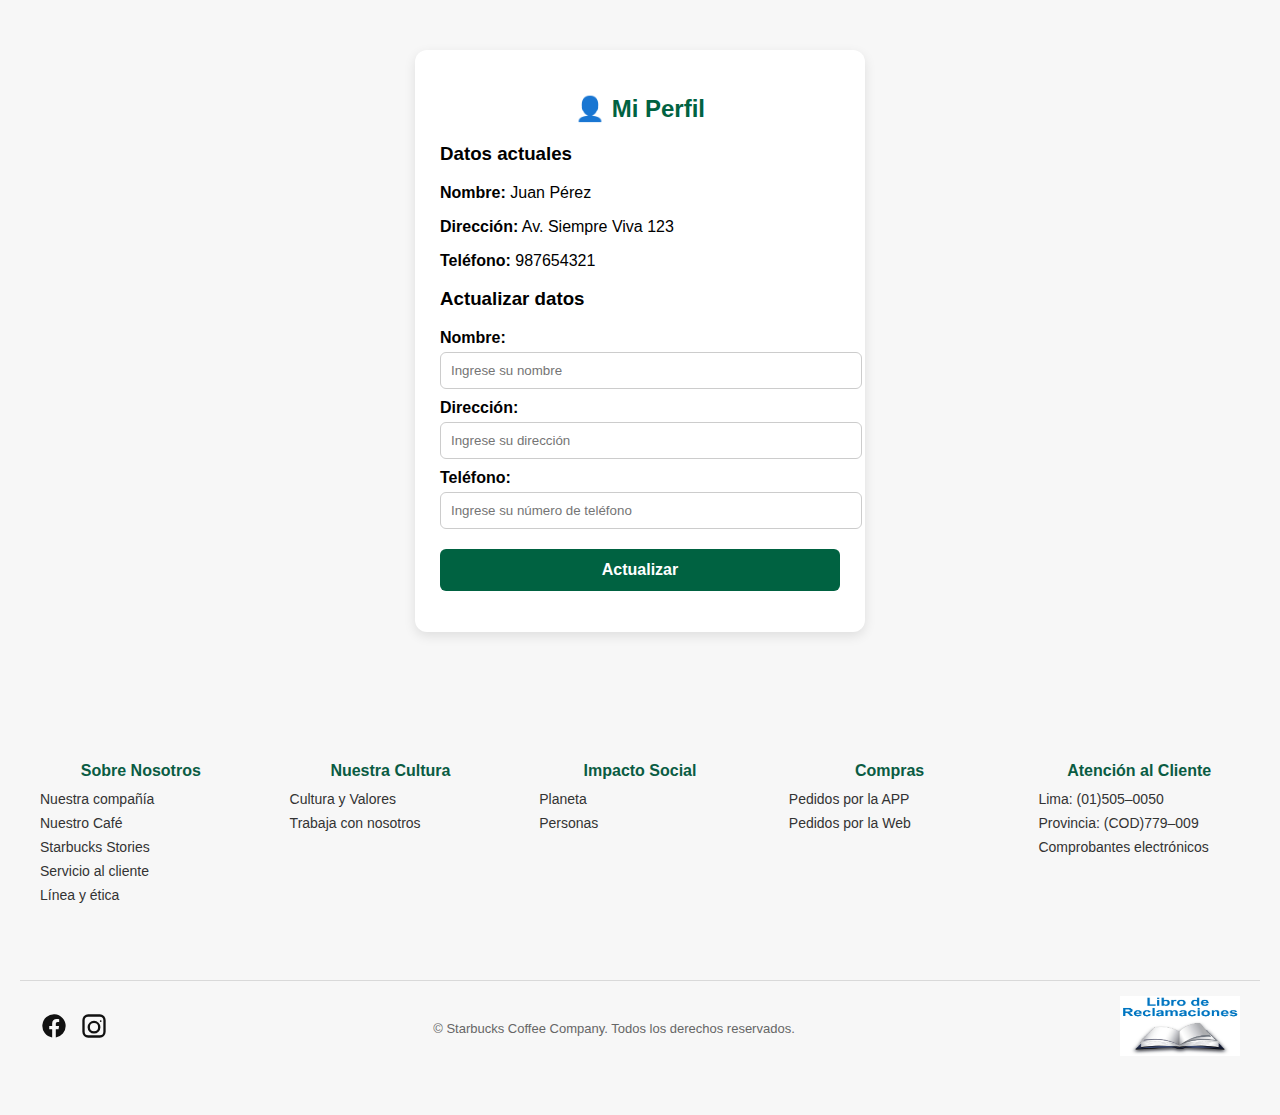
<file: FRONTEND/paginas/Datos.html>
<!DOCTYPE html>
<html lang="es">
<head>
  <meta charset="UTF-8">
  <title>Perfil de Usuario</title>
  <link rel="stylesheet" href="../css/Datos.css">
</head>
<body>
  <div class="contenedor">
    <h2>👤 Mi Perfil</h2>

    <div class="perfil-actual">
      <h3>Datos actuales</h3>
      <p><strong>Nombre:</strong> <span id="nombreActual">Juan Pérez</span></p>
      <p><strong>Dirección:</strong> <span id="direccionActual">Av. Siempre Viva 123</span></p>
      <p><strong>Teléfono:</strong> <span id="telefonoActual">987654321</span></p>
    </div>

    <div class="formulario">
      <h3>Actualizar datos</h3>
      <label for="nombre">Nombre:</label>
      <input type="text" id="nombre" placeholder="Ingrese su nombre">

      <label for="direccion">Dirección:</label>
      <input type="text" id="direccion" placeholder="Ingrese su dirección">

      <label for="telefono">Teléfono:</label>
      <input type="text" id="telefono" placeholder="Ingrese su número de teléfono">

      <button id="btnActualizar">Actualizar</button>
    </div>

    <p id="mensaje"></p>
  </div>

  <script src="../Js/Datos.js"></script>
    <!-- Footer -->
  <footer class="footer-container" role="contentinfo" itemscope itemtype="https://schema.org/Organization">
    <meta itemprop="name" content="Starbucks Perú">

    <div class="footer-inner">
    <div class="footer-menu">
      <section class="f-col">
        <h2 class="f-title">Sobre Nosotros</h2>
        <ul class="f-list">
          <li><a href="#">Nuestra compañía</a></li>
          <li><a href="#">Nuestro Café</a></li>
          <li><a href="#">Starbucks Stories</a></li>
          <li><a href="#">Servicio al cliente</a></li>
          <li><a href="#">Línea y ética</a></li>
        </ul>
      </section>

      <section class="f-col">
        <h2 class="f-title">Nuestra Cultura</h2>
        <ul class="f-list">
          <li><a href="#">Cultura y Valores</a></li>
          <li><a href="#">Trabaja con nosotros</a></li>
        </ul>
      </section>

      <section class="f-col">
        <h2 class="f-title">Impacto Social</h2>
        <ul class="f-list">
          <li><a href="#">Planeta</a></li>
          <li><a href="#">Personas</a></li>
        </ul>
      </section>

      <section class="f-col">
        <h2 class="f-title">Compras</h2>
        <ul class="f-list">
          <li><a href="#">Pedidos por la APP</a></li>
          <li><a href="#">Pedidos por la Web</a></li>
        </ul>
      </section>

      <section class="f-col">
        <h2 class="f-title">Atención al Cliente</h2>
        <ul class="f-list">
          <li><a href="tel:+5115050050">Lima: (01)505–0050</a></li>
          <li><a href="tel:+51COD779009">Provincia: (COD)779–009</a></li>
          <li><a href="#">Comprobantes electrónicos</a></li>
        </ul>
      </section>
    </div>
  </div>

    <div class="footer-bottom">
      <div class="footer-left">
        <!-- SVGs inline -->
        <a itemprop="sameAs" href="https://www.facebook.com/StarbucksPeru" target="_blank" rel="noopener noreferrer nofollow" aria-label="Facebook Starbucks Perú">
          <svg width="28" height="28" viewBox="0 0 24 24" aria-hidden="true"><path d="M22 12a10 10 0 1 0-11.57 9.87v-6.98H7.9V12h2.53V9.8c0-2.5 1.49-3.88 3.77-3.88 1.09 0 2.24.2 2.24.2v2.47h-1.26c-1.24 0-1.63.77-1.63 1.56V12h2.78l-.44 2.89h-2.34v6.98A10 10 0 0 0 22 12Z"/></svg>
        </a>
        <a itemprop="sameAs" href="https://www.instagram.com/starbuckspe" target="_blank" rel="noopener noreferrer nofollow" aria-label="Instagram Starbucks Perú">
          <svg width="28" height="28" viewBox="0 0 24 24" aria-hidden="true"><path d="M7 2h10a5 5 0 0 1 5 5v10a5 5 0 0 1-5 5H7a5 5 0 0 1-5-5V7a5 5 0 0 1 5-5Zm0 2a3 3 0 0 0-3 3v10a3 3 0 0 0 3 3h10a3 3 0 0 0 3-3V7a3 3 0 0 0-3-3H7Zm5 3.5A5.5 5.5 0 1 1 6.5 13 5.5 5.5 0 0 1 12 7.5Zm0 2A3.5 3.5 0 1 0 15.5 13 3.5 3.5 0 0 0 12 9.5Zm5.75-2.5a.75.75 0 1 1-.75.75.75.75 0 0 1 .75-.75Z"/></svg>
        </a>
      </div>

      <p class="footer-copy">© <span id="year"></span> Starbucks Coffee Company. Todos los derechos reservados.</p>

      <div class="footer-right">
        <a href="libro_reclamaciones.html" aria-label="Libro de Reclamaciones">
          <img src="../img/libro de reclamaciones.png" alt="" class="img-reclamo" loading="lazy" decoding="async" width="120" height="60">
        </a>
      </div>
    </div>
  </div>
</body>
</html>
</file>
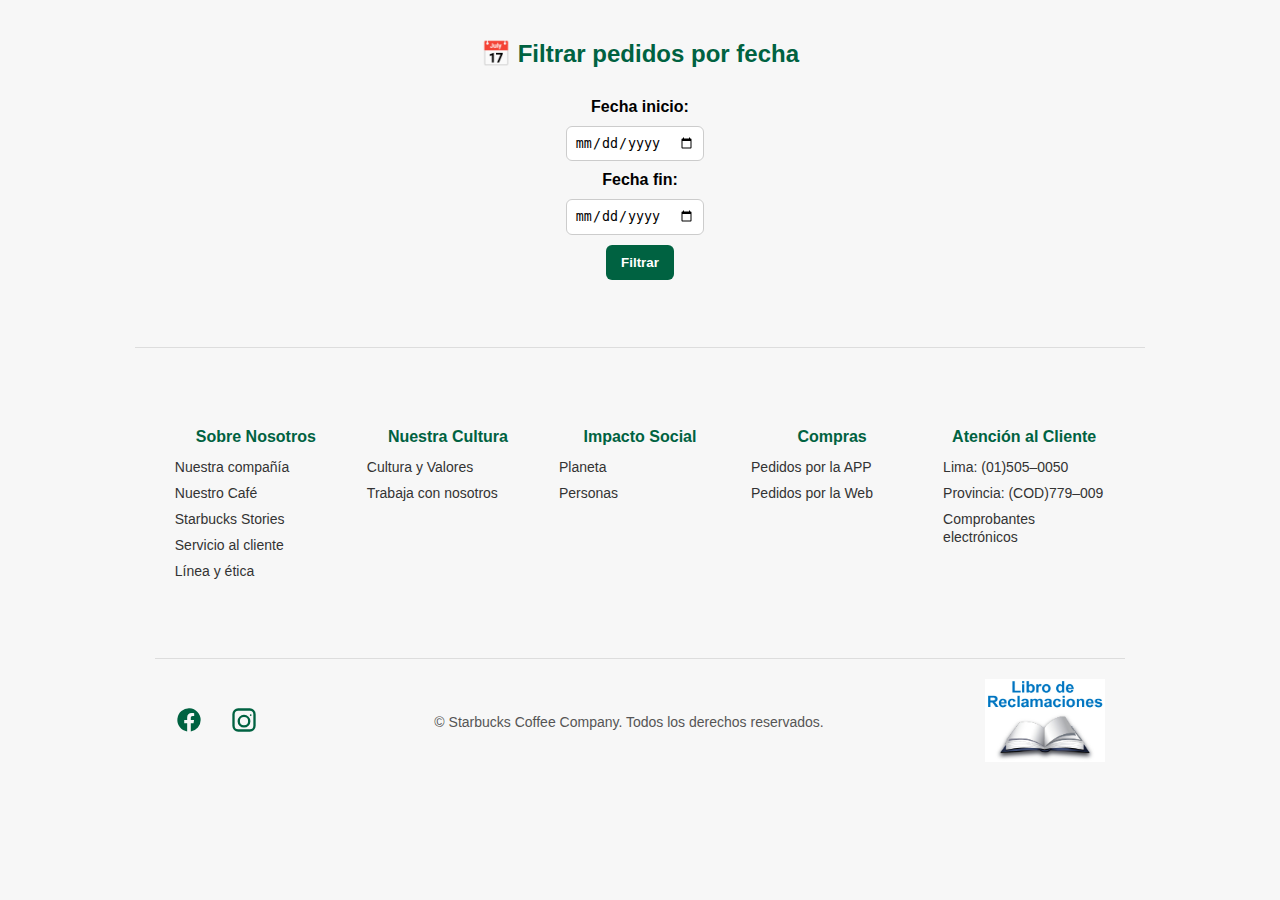
<file: FRONTEND/paginas/filtro_pedidos.html>
<!DOCTYPE html>
<html lang="es">
<head>
  <meta charset="UTF-8">
  <title>Filtro de Pedidos</title>
  <link rel="stylesheet" href="../css/filtro_pedidos.css">
  
</head>
<body>
  <h2>📅 Filtrar pedidos por fecha</h2>

  <label for="fechaInicio">Fecha inicio:</label>
  <input type="date" id="fechaInicio">

  <label for="fechaFin">Fecha fin:</label>
  <input type="date" id="fechaFin">

  <button id="btnFiltrar">Filtrar</button>

  <p id="mensaje"></p>
  <ul id="listaPedidos"></ul>

  <script src="../Js/filtro_pedidos.js"></script>

    <!-- Footer -->
  <footer class="footer-container" role="contentinfo" itemscope itemtype="https://schema.org/Organization">
    <meta itemprop="name" content="Starbucks Perú">

    <div class="footer-inner">
    <div class="footer-menu">
      <section class="f-col">
        <h2 class="f-title">Sobre Nosotros</h2>
        <ul class="f-list">
          <li><a href="#">Nuestra compañía</a></li>
          <li><a href="#">Nuestro Café</a></li>
          <li><a href="#">Starbucks Stories</a></li>
          <li><a href="#">Servicio al cliente</a></li>
          <li><a href="#">Línea y ética</a></li>
        </ul>
      </section>

      <section class="f-col">
        <h2 class="f-title">Nuestra Cultura</h2>
        <ul class="f-list">
          <li><a href="#">Cultura y Valores</a></li>
          <li><a href="#">Trabaja con nosotros</a></li>
        </ul>
      </section>

      <section class="f-col">
        <h2 class="f-title">Impacto Social</h2>
        <ul class="f-list">
          <li><a href="#">Planeta</a></li>
          <li><a href="#">Personas</a></li>
        </ul>
      </section>

      <section class="f-col">
        <h2 class="f-title">Compras</h2>
        <ul class="f-list">
          <li><a href="#">Pedidos por la APP</a></li>
          <li><a href="#">Pedidos por la Web</a></li>
        </ul>
      </section>

      <section class="f-col">
        <h2 class="f-title">Atención al Cliente</h2>
        <ul class="f-list">
          <li><a href="tel:+5115050050">Lima: (01)505–0050</a></li>
          <li><a href="tel:+51COD779009">Provincia: (COD)779–009</a></li>
          <li><a href="#">Comprobantes electrónicos</a></li>
        </ul>
      </section>
    </div>
  </div>

    <div class="footer-bottom">
      <div class="footer-left">
        <!-- SVGs inline -->
        <a itemprop="sameAs" href="https://www.facebook.com/StarbucksPeru" target="_blank" rel="noopener noreferrer nofollow" aria-label="Facebook Starbucks Perú">
          <svg width="28" height="28" viewBox="0 0 24 24" aria-hidden="true"><path d="M22 12a10 10 0 1 0-11.57 9.87v-6.98H7.9V12h2.53V9.8c0-2.5 1.49-3.88 3.77-3.88 1.09 0 2.24.2 2.24.2v2.47h-1.26c-1.24 0-1.63.77-1.63 1.56V12h2.78l-.44 2.89h-2.34v6.98A10 10 0 0 0 22 12Z"/></svg>
        </a>
        <a itemprop="sameAs" href="https://www.instagram.com/starbuckspe" target="_blank" rel="noopener noreferrer nofollow" aria-label="Instagram Starbucks Perú">
          <svg width="28" height="28" viewBox="0 0 24 24" aria-hidden="true"><path d="M7 2h10a5 5 0 0 1 5 5v10a5 5 0 0 1-5 5H7a5 5 0 0 1-5-5V7a5 5 0 0 1 5-5Zm0 2a3 3 0 0 0-3 3v10a3 3 0 0 0 3 3h10a3 3 0 0 0 3-3V7a3 3 0 0 0-3-3H7Zm5 3.5A5.5 5.5 0 1 1 6.5 13 5.5 5.5 0 0 1 12 7.5Zm0 2A3.5 3.5 0 1 0 15.5 13 3.5 3.5 0 0 0 12 9.5Zm5.75-2.5a.75.75 0 1 1-.75.75.75.75 0 0 1 .75-.75Z"/></svg>
        </a>
      </div>

      <p class="footer-copy">© <span id="year"></span> Starbucks Coffee Company. Todos los derechos reservados.</p>

      <div class="footer-right">
        <a href="libro_reclamaciones.html" aria-label="Libro de Reclamaciones">
          <img src="../img/libro de reclamaciones.png" alt="" class="img-reclamo" loading="lazy" decoding="async" width="120" height="60">
        </a>
      </div>
    </div>
  </div>

</body>
</html>
</file>
<file: FRONTEND/css/Datos.css>
body {
  font-family: Arial, sans-serif;
  background-color: #f7f7f7;
  margin: 0;
  padding: 0;
}

.contenedor {
  width: 400px;
  margin: 50px auto;
  padding: 25px;
  background: #ffffff;
  border-radius: 12px;
  box-shadow: 0 4px 12px rgba(0,0,0,0.1);
}

h2 {
  text-align: center;
  color: #006241; /* Verde Starbucks */
  margin-bottom: 20px;
}

label {
  display: block;
  margin-top: 10px;
  font-weight: bold;
  color: #000000;
}

input {
  width: 100%;
  padding: 10px;
  margin-top: 5px;
  border: 1px solid #ccc;
  border-radius: 6px;
}

button {
  width: 100%;
  padding: 12px;
  margin-top: 20px;
  border: none;
  border-radius: 6px;
  background-color: #006241; /* Verde Starbucks */
  color: #fff;
  font-size: 16px;
  font-weight: bold;
  cursor: pointer;
  transition: 0.3s;
}

button:hover {
  background-color: #004d33; /* Verde más oscuro */
}

.mensaje {
  text-align: center;
  margin-top: 15px;
  font-weight: bold;
  color: #006241;
}

.perfil-actualizado {
  margin-top: 25px;
  padding: 15px;
  border: 1px solid #006241;
  border-radius: 8px;
  background-color: #f1fdf6;
}

/*FOOTER*/
.footer-container {
  background-color: #f7f7f7;
  padding: 40px 20px;
  font-family: Arial, sans-serif;
}

.footer-menu{
  display:grid;
  grid-template-columns: repeat(5, minmax(180px,1fr));
  column-gap: 48px;
  row-gap: 24px;
  margin-bottom:30px;
}


.f-title{ margin:0 0 10px; font-size:16px; font-weight:700; color:#0a5c43; }
.f-list{ list-style:none; margin:0; padding:0; }
.f-list li{ margin: 6px 0; }

.footer-inner{ max-width:1200px; margin:0 auto; padding:40px 20px; }

.footer-menu a {
  color: #333;              
  text-decoration: none;    
  font-size: 14px;
  transition: color 0.2s ease;
}

.footer-menu a:hover,
.footer-menu a:focus {
  color: #000;              
  text-decoration: underline;
  outline: none;
}

.footer-menu a:visited {
  color: #333;             
}


.footer-bottom{
  border-top:1px solid #d9d9d9;
  padding:15px 20px;
  display:flex; align-items:center; justify-content:space-between;
  gap:16px; flex-wrap:wrap;
}

.footer-left{ 
  display:flex; 
  align-items:center; 
  gap:12px; 
}

.footer-left svg{ 
  width:28px; 
  height:28px; 
  fill:#111; 
  transition:transform .2s; 
}

.footer-left a:hover svg{ 
  transform: scale(1.08); 
}

.footer-copy{ 
  margin:0; 
  color:#666; 
  font-size:13px; 
  text-align:center; 
  flex:1; 
}

.footer-right{ 
  margin-left:auto; 
}
</file>
<file: FRONTEND/css/filtro_pedidos.css>
/* 🎨 Estilos generales */
body {
  font-family: Arial, sans-serif;
  background: #f7f7f7;
  color: #333;
  margin: 0;
  padding: 20px;
  display: flex;
  flex-direction: column;
  align-items: center;
}

/* 📌 Encabezado */
h2 {
  color: #006241; /* Verde Starbucks */
  margin-bottom: 20px;
  text-align: center;
}

/* 📅 Inputs y etiquetas */
label {
  margin: 10px 5px;
  font-weight: bold;
  color: #000;
}

input[type="date"] {
  padding: 8px;
  border: 1px solid #ccc;
  border-radius: 6px;
  margin-right: 10px;
  outline: none;
  transition: 0.3s;
}

input[type="date"]:focus {
  border-color: #006241;
  box-shadow: 0 0 5px rgba(0, 98, 65, 0.6);
}

/* 🔘 Botón */
button {
  padding: 10px 15px;
  background: #006241; /* Verde Starbucks */
  color: white;
  border: none;
  border-radius: 6px;
  cursor: pointer;
  transition: background 0.3s ease;
  margin-top: 10px;
  font-weight: bold;
}

button:hover {
  background: #004d33; /* Verde más oscuro */
}

/* 📩 Mensaje */
#mensaje {
  margin-top: 15px;
  font-weight: bold;
  color: #e74c3c;
  text-align: center;
}

/* 📋 Lista de pedidos */
#listaPedidos {
  list-style: none;
  padding: 0;
  margin-top: 20px;
  width: 100%;
  max-width: 500px;
}

#listaPedidos li {
  background: white;
  padding: 12px;
  margin: 8px 0;
  border-radius: 6px;
  border: 1px solid #ddd;
  transition: transform 0.2s ease, box-shadow 0.2s ease;
}

#listaPedidos li:hover {
  transform: scale(1.02);
  box-shadow: 0px 2px 6px rgba(0, 0, 0, 0.15);
}
/*FOOTER*/
.footer-container {
  background-color: #f7f7f7;
  padding: 40px 20px;
  font-family: Arial, sans-serif;
}

.footer-menu{
  display:grid;
  grid-template-columns: repeat(5, minmax(180px,1fr));
  column-gap: 48px;
  row-gap: 24px;
  margin-bottom:30px;
}


.f-title{ margin:0 0 10px; font-size:16px; font-weight:700; color:#0a5c43; }
.f-list{ list-style:none; margin:0; padding:0; }
.f-list li{ margin: 6px 0; }

.footer-inner{ max-width:1200px; margin:0 auto; padding:40px 20px; }

.footer-menu a {
  color: #333;              
  text-decoration: none;    
  font-size: 14px;
  transition: color 0.2s ease;
}

.footer-menu a:hover,
.footer-menu a:focus {
  color: #000;              
  text-decoration: underline;
  outline: none;
}

.footer-menu a:visited {
  color: #333;             
}


.footer-bottom{
  border-top:1px solid #d9d9d9;
  padding:15px 20px;
  display:flex; align-items:center; justify-content:space-between;
  gap:16px; flex-wrap:wrap;
}

.footer-left{ 
  display:flex; 
  align-items:center; 
  gap:12px; 
}

.footer-left svg{ 
  width:28px; 
  height:28px; 
  fill:#111; 
  transition:transform .2s; 
}

.footer-left a:hover svg{ 
  transform: scale(1.08); 
}

.footer-copy{ 
  margin:0; 
  color:#666; 
  font-size:13px; 
  text-align:center; 
  flex:1; 
}

.footer-right{ 
  margin-left:auto; 
}
/* ====== FOOTER ====== */
.footer-container {
  background: #f7f7f7;
  padding: 40px 20px;
  border-top: 1px solid #ddd;
  font-family: Arial, sans-serif;
}

.footer-inner {
  max-width: 1200px;
  margin: 0 auto;
}

/* Menú de columnas */
.footer-menu {
  display: flex;
  flex-wrap: wrap;
  justify-content: space-between;
  margin-bottom: 30px;
  gap: 30px;
}

/* Columna individual */
.f-col {
  flex: 1;
  min-width: 160px;
}

.f-title {
  font-size: 16px;
  font-weight: bold;
  color: #006241; /* Verde Starbucks */
  margin-bottom: 12px;
}

.f-list {
  list-style: none;
  padding: 0;
  margin: 0;
}

.f-list li {
  margin-bottom: 8px;
}

.f-list a {
  text-decoration: none;
  color: #333;
  transition: color 0.3s ease;
}

.f-list a:hover {
  color: #006241; /* Hover verde Starbucks */
}

/* ====== FOOTER BOTTOM ====== */
.footer-bottom {
  border-top: 1px solid #ddd;
  padding-top: 20px;
  display: flex;
  flex-wrap: wrap;
  justify-content: space-between;
  align-items: center;
  gap: 20px;
}

.footer-left svg {
  fill: #006241;
  margin-right: 15px;
  transition: fill 0.3s ease;
}

.footer-left svg:hover {
  fill: #004d33;
}

.footer-copy {
  font-size: 14px;
  color: #555;
  flex: 1;
  text-align: center;
}

.footer-right img {
  max-width: 120px;
  height: auto;
}
</file>
